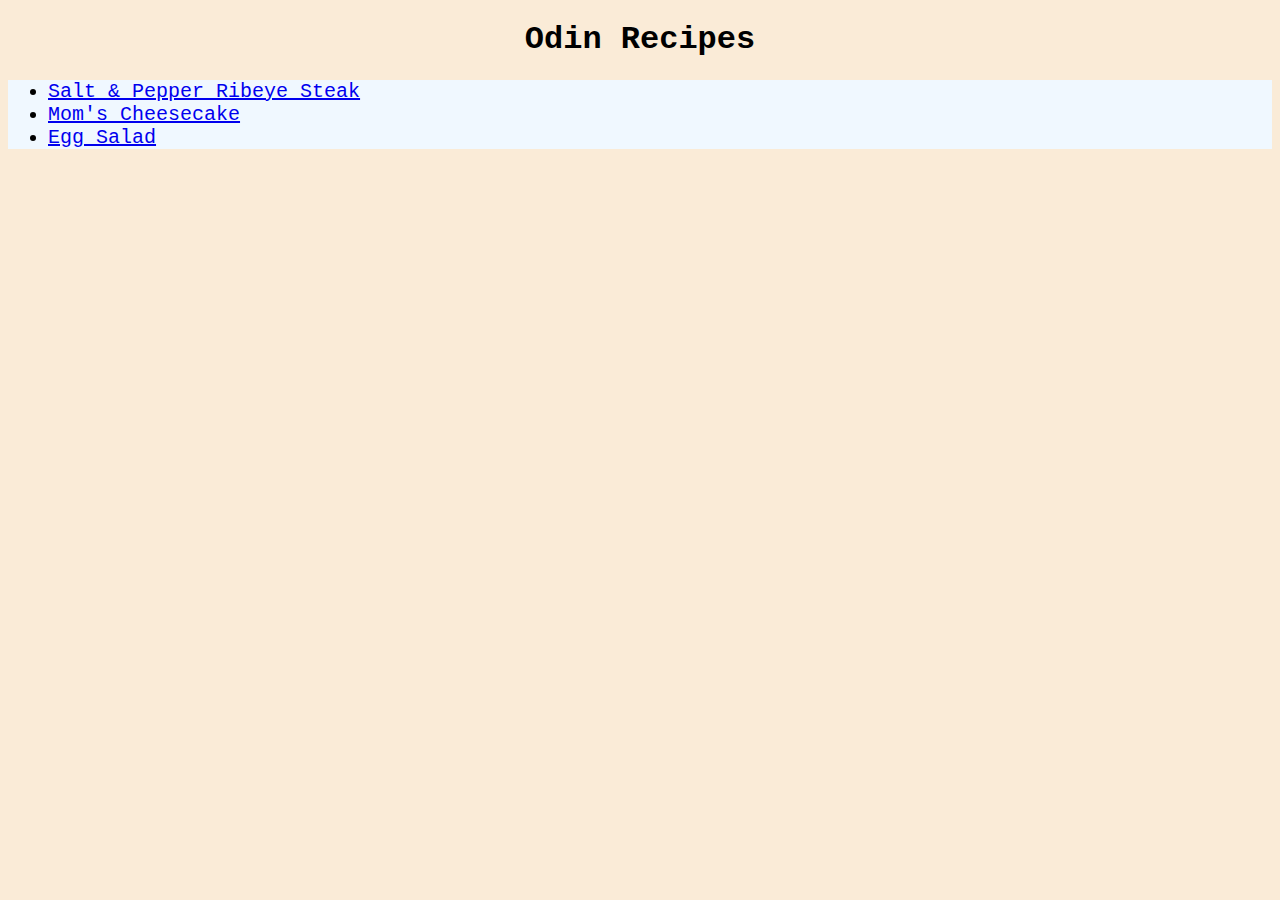
<file: index.html>
<!DOCTYPE html>
<html lang="en">
<head>
    <meta charset="UTF-8">
    <meta http-equiv="X-UA-Compatible" content="IE=edge">
    <meta name="viewport" content="width=device-width, initial-scale=1.0">
    <title>Recipes</title>
    <link rel="stylesheet" href="style.css">
</head>
<body>
    <h1>Odin Recipes</h1>
    <ul>
        <li><a href="recipes/ribeye_steak.html">Salt & Pepper Ribeye Steak</a></li>
        <li><a href="recipes/cheesecake.html">Mom's Cheesecake</a></li>
        <li><a href="recipes/egg_salad.html">Egg Salad</a></li>
    </ul>
</body>
</html>
</file>
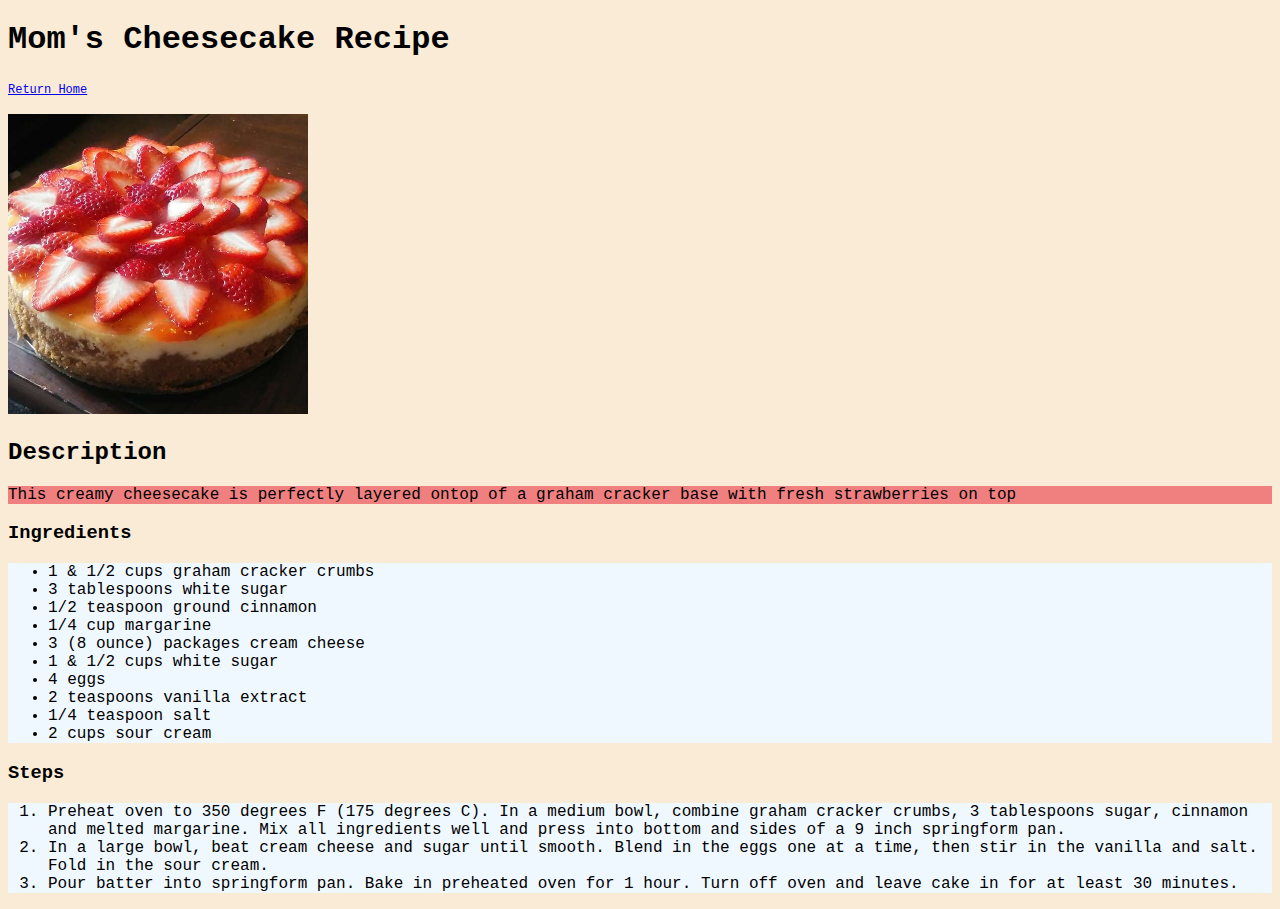
<file: recipes/cheesecake.html>
<!DOCTYPE html>
<html lang="en">
<head>
    <meta charset="UTF-8">
    <meta http-equiv="X-UA-Compatible" content="IE=edge">
    <meta name="viewport" content="width=device-width, initial-scale=1.0">
    <title>Mom's Cheesecake Recipe</title>
    <link rel="stylesheet" href="recipestyle.css">
</head>
<body>
    <h1>Mom's Cheesecake Recipe</h1>
    <p><a class="home" href="../index.html" class="home">Return Home</a></p>
    <img src="cheesecake.jpeg" alt="Cheesecake">
    <h2>Description</h2>
    <p class="description">This creamy cheesecake is perfectly layered ontop of a graham cracker base with fresh strawberries on top</p>
    <h3>Ingredients</h3>
    <ul class="list">
        <li>1 & 1/2 cups graham cracker crumbs</li>
        <li>3 tablespoons white sugar</li>
        <li>1/2 teaspoon ground cinnamon</li>
        <li>1/4 cup margarine</li>
        <li>3 (8 ounce) packages cream cheese</li>
        <li>1 & 1/2 cups white sugar</li>
        <li>4 eggs</li>
        <li>2 teaspoons vanilla extract</li>
        <li>1/4 teaspoon salt</li>
        <li>2 cups sour cream</li>
    </ul>
    <h3>Steps</h3>
    <ol class="list">
        <li>Preheat oven to 350 degrees F (175 degrees C). In a medium bowl, combine graham cracker crumbs, 3 tablespoons sugar, cinnamon and melted margarine. 
            Mix all ingredients well and press into bottom and sides of a 9 inch springform pan.</li>
        <li>In a large bowl, beat cream cheese and sugar until smooth. Blend in the eggs one at a time, then stir in the vanilla and salt. 
            Fold in the sour cream.</li>
        <li>Pour batter into springform pan. Bake in preheated oven for 1 hour. Turn off oven and leave cake in for at least 30 minutes.</li>
    </ol>
</body>
</html>
</file>
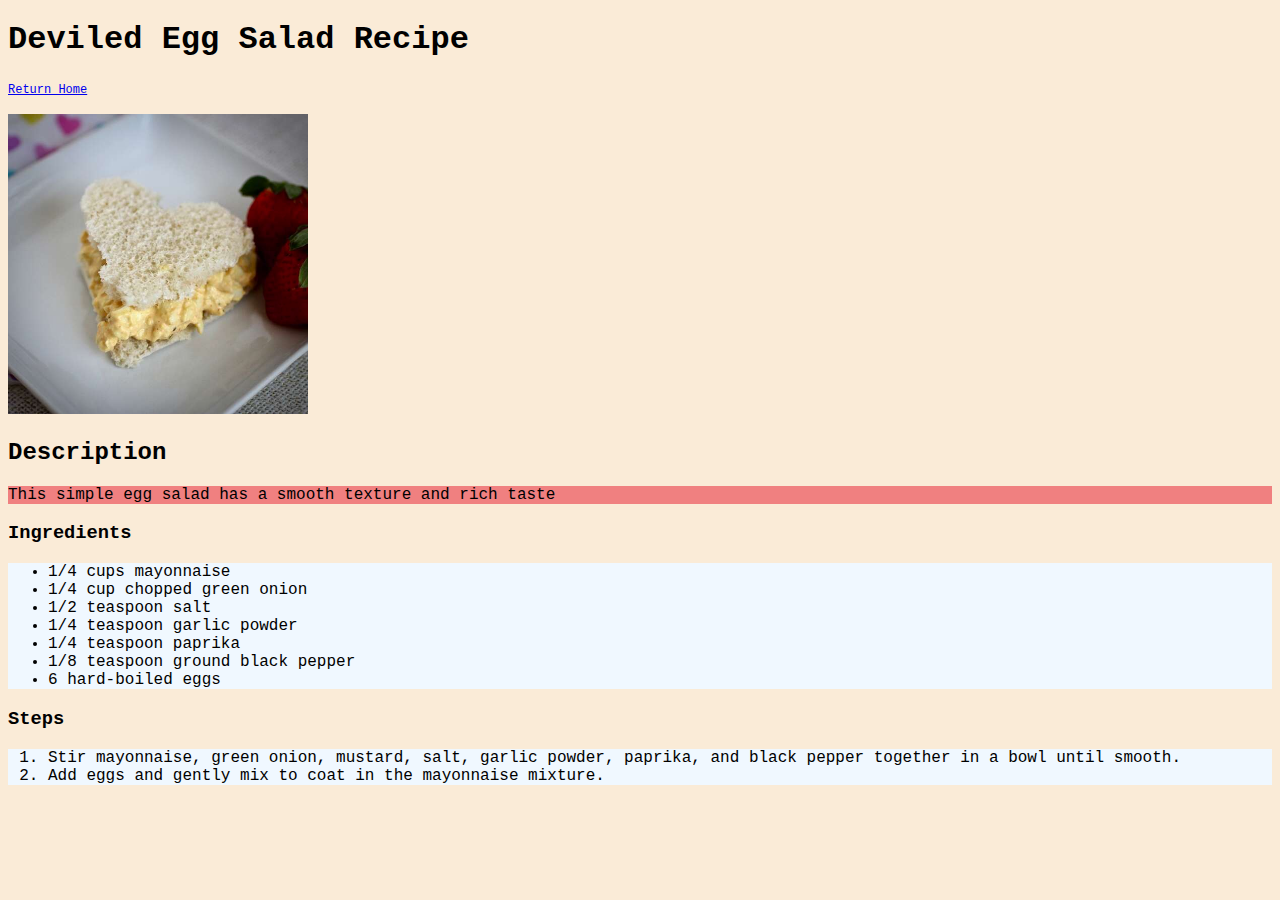
<file: recipes/egg_salad.html>
<!DOCTYPE html>
<html lang="en">
<head>
    <meta charset="UTF-8">
    <meta http-equiv="X-UA-Compatible" content="IE=edge">
    <meta name="viewport" content="width=device-width, initial-scale=1.0">
    <title>Deviled Egg Salad Recipe</title>
    <link rel="stylesheet" href="recipestyle.css">
</head>
<body>
    <h1>Deviled Egg Salad Recipe</h1>
    <p><a class="home" href="../index.html" class="home">Return Home</a></p>
    <img src="egg_salad.jpeg" alt="Egg Salad">
    <h2>Description</h2>
    <p class="description">This simple egg salad has a smooth texture and rich taste</p>
    <h3>Ingredients</h3>
    <ul class="list">
        <li>1/4 cups mayonnaise</li>
        <li>1/4 cup chopped green onion</li>
        <li>1/2 teaspoon salt</li>
        <li>1/4 teaspoon garlic powder</li>
        <li>1/4 teaspoon paprika</li>
        <li>1/8 teaspoon ground black pepper</li>
        <li>6 hard-boiled eggs</li>
    </ul>
    <h3>Steps</h3>
    <ol class="list">
        <li>Stir mayonnaise, green onion, mustard, salt, garlic powder, paprika, and black pepper together in a bowl until smooth.</li>
        <li>Add eggs and gently mix to coat in the mayonnaise mixture.</li>
    </ol>
</body>
</html>
</file>
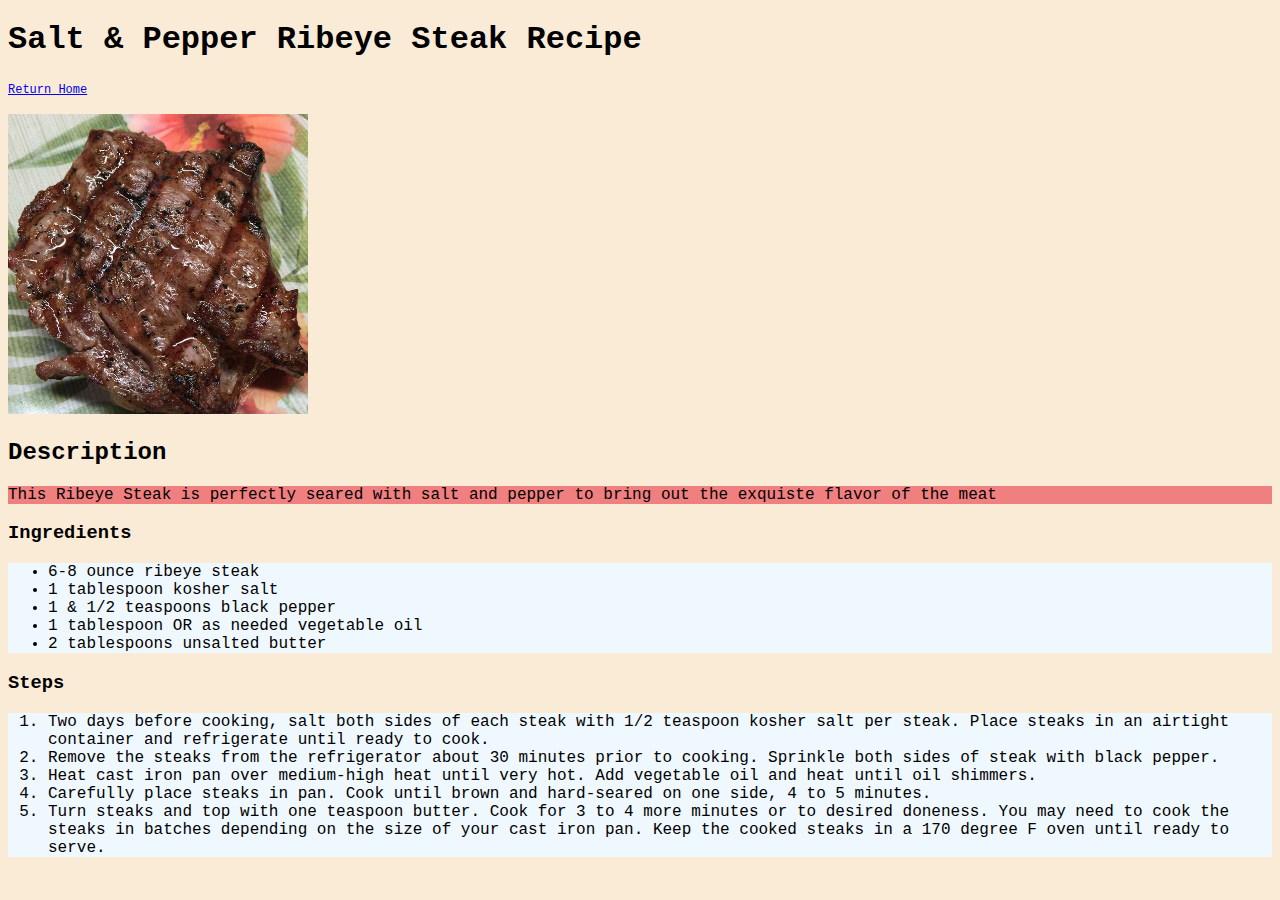
<file: recipes/ribeye_steak.html>
<!DOCTYPE html>
<html lang="en">
<head>
    <meta charset="UTF-8">
    <meta http-equiv="X-UA-Compatible" content="IE=edge">
    <meta name="viewport" content="width=device-width, initial-scale=1.0">
    <title>Salt & Pepper Ribeye Steak Recipe</title>
    <link rel="stylesheet" href="recipestyle.css">
</head>
<body>
    <h1>Salt & Pepper Ribeye Steak Recipe</h1>
    <p><a class="home" href="../index.html" class="home">Return Home</a></p>
    <img src="ribeye.jpeg" alt="Ribeye Steak">
    <h2>Description</h2>
    <p class="description">This Ribeye Steak is perfectly seared with salt and pepper to bring out the exquiste flavor of the meat</p>
    <h3>Ingredients</h3>
    <ul class="list">
        <li>6-8 ounce ribeye steak</li>
        <li>1 tablespoon kosher salt</li>
        <li>1 & 1/2 teaspoons black pepper</li>
        <li>1 tablespoon OR as needed vegetable oil</li>
        <li>2 tablespoons unsalted butter</li>
    </ul>
    <h3>Steps</h3>
    <ol class="list">
        <li>Two days before cooking, salt both sides of each steak with 1/2 teaspoon kosher salt per steak. 
            Place steaks in an airtight container and refrigerate until ready to cook.</li>
        <li>Remove the steaks from the refrigerator about 30 minutes prior to cooking. Sprinkle both sides of steak with black pepper.</li>
        <li>Heat cast iron pan over medium-high heat until very hot. Add vegetable oil and heat until oil shimmers.</li>
        <li>Carefully place steaks in pan. Cook until brown and hard-seared on one side, 4 to 5 minutes.</li>
        <li>Turn steaks and top with one teaspoon butter. Cook for 3 to 4 more minutes or to desired doneness. 
            You may need to cook the steaks in batches depending on the size of your cast iron pan. Keep the cooked steaks in a 170 degree F oven until ready to serve.</li>
    </ol>
</body>
</html>
</file>
<file: style.css>
body {
    font-family: 'Courier New', Courier, monospace;
    background-color: antiquewhite;
}

h1 {
    text-align: center;
}

ul {
    background-color: aliceblue;
}

li {
    font-size: 20px;
}
</file>
<file: recipes/recipestyle.css>
body {
    font-family: 'Courier New', Courier, monospace;
    background-color: antiquewhite;
}

img {
    height: 300px;
    width: auto;
}

.home {
    font-size: 12px;
}

.list {
    background-color: aliceblue;
}

.description {
    background-color: lightcoral;
}
</file>
